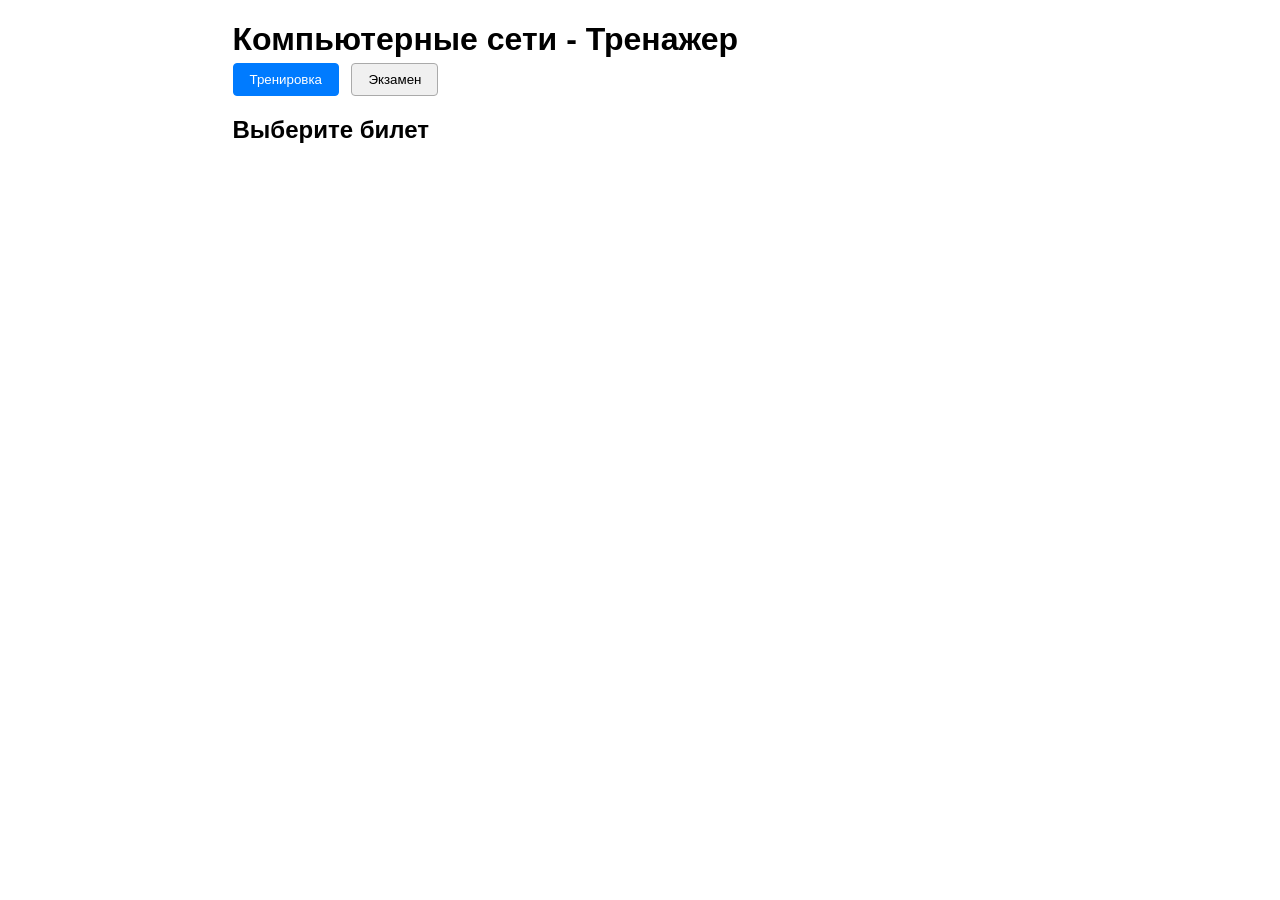
<file: index.html>
<!DOCTYPE html>
<html lang="ru">
<head>
  <meta charset="UTF-8">
  <meta name="viewport" content="width=device-width, initial-scale=1.0">
  <title>Компьютерные сети – Тренировка и экзамен</title>
  <style>
    body {
      font-family: Arial, sans-serif;
      max-width: 815px;
      margin: 20px auto;
      padding: 0 15px;
    }
    header h1 { margin-bottom: 5px; }
    nav button {
      margin-right: 8px;
      padding: 8px 16px;
      cursor: pointer;
      border: 1px solid #aaa;
      background: #f0f0f0;
      border-radius: 4px;
    }
    nav button.active {
      background: #007bff;
      color: #fff;
      border-color: #007bff;
    }
    .ticket-btn {
      margin: 5px;
      padding: 6px 12px;
    }
    .question-nav {
      display: flex;
      flex-wrap: wrap;
      gap: 5px;
      margin: 15px 0;
    }
    .question-nav-btn {
      width: 36px;
      height: 36px;
      border: 1px solid #aaa;
      background: #f0f0f0;
      cursor: pointer;
      border-radius: 4px;
      font-size: 14px;
    }
    .question-nav-btn.active {
      border: 2px solid #007bff;
      background: #cce5ff;
    }
    .question-nav-btn.answered-correct {
      background: #d4edda;
      border-color: #28a745;
    }
    .question-nav-btn.answered-incorrect {
      background: #f8d7da;
      border-color: #dc3545;
    }
    .question-block {
      border: 1px solid #ccc;
      padding: 15px;
      margin: 15px 0;
      border-radius: 6px;
    }
    .options label {
      display: block;
      margin: 8px 0;
    }
    .correct { color: green; font-weight: bold; }
    .incorrect { color: red; font-weight: bold; }
    .explanation {
      font-style: italic;
      margin-top: 5px;
      color: #555;
    }
    .question-image {
      max-width: 100%;
      height: auto;
      margin-bottom: 10px;
      border: 1px solid #ddd;
      border-radius: 4px;
    }
    .training-controls, .exam-controls {
      margin-top: 20px;
    }
    .training-controls button, .exam-controls button {
      margin-right: 8px;
    }
    .result-card {
      border: 2px solid #ccc;
      padding: 20px;
      border-radius: 8px;
      background: #f9f9f9;
      text-align: center;
      margin-top: 20px;
    }
    .result-card h3 { margin-top: 0; }
    .result-card .result-msg {
      font-size: 1.2em;
      font-weight: bold;
      margin: 10px 0;
    }
    .result-msg.correct { color: #28a745; }
    .result-msg.incorrect { color: #dc3545; }
  </style>
</head>
<body>
  <div id="app">
    <header>
      <h1>Компьютерные сети - Тренажер</h1>
      <nav>
        <button id="mode-training" class="active">Тренировка</button>
        <button id="mode-exam">Экзамен</button>
      </nav>
    </header>
    <main>
      <section id="training-section">
        <h2>Выберите билет</h2>
        <div id="ticket-list"></div>
        <div id="training-questions" style="display: none;"></div>
      </section>
      <section id="exam-section" style="display: none;">
        <button id="start-exam-btn">Начать экзамен</button>
        <div id="exam-info" style="display: none;"></div>
        <div id="exam-questions" style="display: none;"></div>
        <div id="exam-result" style="display: none;"></div>
      </section>
    </main>
  </div>

  <script src="certificate.js"></script>
  <script>
    // ---------- КОНФИГУРАЦИЯ ----------
    const QUESTIONS_URL = 'https://raw.githubusercontent.com/hanriel/CN-Trainer/refs/heads/main/tickets.json';

    // ---------- ГЛОБАЛЬНЫЕ ПЕРЕМЕННЫЕ ----------
    let allTickets = [];
    let currentMode = 'training';
    let currentTicket = null;          // текущий билет (с вопросами)
    let currentQuestionIndex = 0;
    let trainingProgress = {};         // ticketId -> { questionId: {...} }
    let examTicket = null;
    let examAnswered = {};             // questionId -> { selected, is_correct, ... }
    let examErrorCount = 0;

    // DOM
    const trainingSection = document.getElementById('training-section');
    const examSection = document.getElementById('exam-section');
    const modeTrainingBtn = document.getElementById('mode-training');
    const modeExamBtn = document.getElementById('mode-exam');
    const ticketListDiv = document.getElementById('ticket-list');
    const trainingQuestionsDiv = document.getElementById('training-questions');
    const startExamBtn = document.getElementById('start-exam-btn');
    const examInfoDiv = document.getElementById('exam-info');
    const examQuestionsDiv = document.getElementById('exam-questions');
    const examResultDiv = document.getElementById('exam-result');

    // ---------- ЗАГРУЗКА ДАННЫХ ----------
    async function loadData() {
      try {
        const resp = await fetch(QUESTIONS_URL);
        allTickets = await resp.json();
        renderTicketList();
      } catch (err) {
        alert('Ошибка загрузки вопросов: ' + err.message);
      }
    }

    // ---------- ПЕРЕМЕШИВАНИЕ ВАРИАНТОВ ----------
    function shuffleArray(arr) {
      const a = [...arr];
      for (let i = a.length - 1; i > 0; i--) {
        const j = Math.floor(Math.random() * (i + 1));
        [a[i], a[j]] = [a[j], a[i]];
      }
      return a;
    }

    function prepareQuestion(q) {
      const indices = q.options.map((_, i) => i);
      const shuffledIndices = shuffleArray(indices);
      q.shuffledOptions = shuffledIndices.map(i => q.options[i]);
      q.shuffledCorrectIndex = shuffledIndices.indexOf(q.correct);
      // маппинги
      q.shuffledToOriginal = {};
      q.originalToShuffled = {};
      shuffledIndices.forEach((origIdx, shuffIdx) => {
        q.shuffledToOriginal[shuffIdx] = origIdx;
        q.originalToShuffled[origIdx] = shuffIdx;
      });
    }

    // ---------- localStorage для тренировки ----------
    const STORAGE_KEY = 'network_training_progress';
    function loadProgress() {
      const saved = localStorage.getItem(STORAGE_KEY);
      trainingProgress = saved ? JSON.parse(saved) : {};
    }
    function saveProgress() {
      localStorage.setItem(STORAGE_KEY, JSON.stringify(trainingProgress));
    }
    function clearTicketProgress(ticketId) {
      delete trainingProgress[ticketId];
      saveProgress();
    }

    // ---------- ПЕРЕКЛЮЧЕНИЕ РЕЖИМОВ ----------
    modeTrainingBtn.addEventListener('click', () => switchMode('training'));
    modeExamBtn.addEventListener('click', () => switchMode('exam'));

    function switchMode(mode) {
      currentMode = mode;
      if (mode === 'training') {
        trainingSection.style.display = 'block';
        examSection.style.display = 'none';
        modeTrainingBtn.classList.add('active');
        modeExamBtn.classList.remove('active');
        trainingQuestionsDiv.style.display = 'none';
        ticketListDiv.style.display = 'block';
      } else {
        trainingSection.style.display = 'none';
        examSection.style.display = 'block';
        modeTrainingBtn.classList.remove('active');
        modeExamBtn.classList.add('active');
        resetExamUI();
      }
    }

    // ---------- ТРЕНИРОВКА ----------
    function renderTicketList() {
      ticketListDiv.innerHTML = '';
      allTickets.forEach(ticket => {
        const btn = document.createElement('button');
        btn.className = 'ticket-btn';
        btn.textContent = ticket.title;
        btn.addEventListener('click', () => openTrainingTicket(ticket.id));
        ticketListDiv.appendChild(btn);
      });
    }

    function openTrainingTicket(ticketId) {
      currentTicket = allTickets.find(t => t.id === ticketId);
      if (!currentTicket) return;
      // перемешиваем варианты в каждом вопросе (если ещё не перемешаны)
      currentTicket.questions.forEach(q => { if (!q.shuffledOptions) prepareQuestion(q); });
      currentQuestionIndex = 0;
      ticketListDiv.style.display = 'none';
      trainingQuestionsDiv.style.display = 'block';
      renderTrainingInterface();
    }

    function renderTrainingInterface() {
      const questions = currentTicket.questions;
      const progress = trainingProgress[currentTicket.id] || {};

      let navHtml = '<div class="question-nav">';
      questions.forEach((q, idx) => {
        const saved = progress[q.id];
        let cls = '';
        if (saved) cls = saved.is_correct ? 'answered-correct' : 'answered-incorrect';
        navHtml += `<button class="question-nav-btn ${cls}" data-index="${idx}">${idx + 1}</button>`;
      });
      navHtml += '</div>';

      trainingQuestionsDiv.innerHTML = `
        <h3>${currentTicket.title}</h3>
        ${navHtml}
        <div id="current-question-container"></div>
        <div id="training-result-card" style="display: none;"></div>
        <div class="training-controls">
          <button id="prev-btn" ${currentQuestionIndex === 0 ? 'disabled' : ''}>← Назад</button>
          <button id="next-btn" ${currentQuestionIndex === questions.length - 1 ? 'disabled' : ''}>Вперёд →</button>
          <button id="back-btn">← К списку билетов</button>
          <button id="reset-btn">Сбросить прогресс билета</button>
        </div>
      `;

      document.querySelectorAll('.question-nav-btn').forEach(btn => {
        btn.addEventListener('click', (e) => {
          const idx = parseInt(e.target.dataset.index);
          goToTrainingQuestion(idx);
        });
      });
      document.getElementById('prev-btn').addEventListener('click', () => {
        if (currentQuestionIndex > 0) goToTrainingQuestion(currentQuestionIndex - 1);
      });
      document.getElementById('next-btn').addEventListener('click', () => {
        if (currentQuestionIndex < questions.length - 1) goToTrainingQuestion(currentQuestionIndex + 1);
      });
      document.getElementById('back-btn').addEventListener('click', () => {
        trainingQuestionsDiv.style.display = 'none';
        ticketListDiv.style.display = 'block';
      });
      document.getElementById('reset-btn').addEventListener('click', () => {
        clearTicketProgress(currentTicket.id);
        currentQuestionIndex = 0;
        renderTrainingInterface();
        goToTrainingQuestion(0);
      });

      goToTrainingQuestion(currentQuestionIndex);
      checkTrainingCompletion();
    }

    function goToTrainingQuestion(index) {
      const questions = currentTicket.questions;
      if (index < 0 || index >= questions.length) return;
      currentQuestionIndex = index;

      document.getElementById('training-result-card').style.display = 'none';
      document.getElementById('current-question-container').style.display = 'block';
      document.querySelector('.question-nav').style.display = '';
      document.querySelector('.training-controls').style.display = '';

      renderTrainingQuestion();
      document.getElementById('prev-btn').disabled = (index === 0);
      document.getElementById('next-btn').disabled = (index === questions.length - 1);

      document.querySelectorAll('.question-nav-btn').forEach(btn => {
        const i = parseInt(btn.dataset.index);
        btn.classList.toggle('active', i === index);
      });
    }

    function renderTrainingQuestion() {
      const container = document.getElementById('current-question-container');
      const q = currentTicket.questions[currentQuestionIndex];
      const progress = trainingProgress[currentTicket.id] || {};
      const saved = progress[q.id];

      let imgHtml = q.image ? `<img src="${q.image}" class="question-image" alt="Иллюстрация">` : '';

      container.innerHTML = `
        <div class="question-block">
          ${imgHtml}
          <p><strong>${q.text}</strong></p>
          <div class="options">
            ${q.shuffledOptions.map((opt, shuffIdx) => `
              <label>
                <input type="radio" name="training-opt" value="${shuffIdx}" 
                  ${saved && q.originalToShuffled[saved.selected] === shuffIdx ? 'checked' : ''}>
                ${opt}
              </label>
            `).join('')}
          </div>
          <button id="check-training-btn" ${saved ? 'disabled' : ''}>Проверить</button>
          <div id="training-result-text"></div>
        </div>
      `;

      if (saved) {
        showTrainingResult(saved, q);
      }

      const checkBtn = document.getElementById('check-training-btn');
      if (checkBtn && !saved) {
        checkBtn.addEventListener('click', () => {
          const selectedRadio = document.querySelector('input[name="training-opt"]:checked');
          if (!selectedRadio) {
            alert('Выберите ответ');
            return;
          }
          const shuffIdx = parseInt(selectedRadio.value);
          const origIdx = q.shuffledToOriginal[shuffIdx];
          const isCorrect = (origIdx === q.correct);
          const answerData = {
            selected: origIdx,
            is_correct: isCorrect,
            correct_index: q.correct,
            explanation: q.explanation || ''
          };
          // Сохраняем
          if (!trainingProgress[currentTicket.id]) trainingProgress[currentTicket.id] = {};
          trainingProgress[currentTicket.id][q.id] = answerData;
          saveProgress();
          showTrainingResult(answerData, q);
          checkBtn.disabled = true;
          updateTrainingNavButton(currentQuestionIndex, isCorrect);
          checkTrainingCompletion();
        });
      }
    }

    function showTrainingResult(data, q) {
      const div = document.getElementById('training-result-text');
      if (data.is_correct) {
        div.innerHTML = '<span class="correct">Правильно!</span>';
      } else {
        div.innerHTML = `<span class="incorrect">Неправильно.</span> Правильный ответ: ${q.options[data.correct_index]}`;
      }
      if (data.explanation) {
        div.innerHTML += `<p class="explanation">${data.explanation}</p>`;
      }
    }

    function updateTrainingNavButton(index, isCorrect) {
      const btn = document.querySelector(`.question-nav-btn[data-index="${index}"]`);
      if (btn) {
        btn.classList.add(isCorrect ? 'answered-correct' : 'answered-incorrect');
      }
    }

    function checkTrainingCompletion() {
      const questions = currentTicket.questions;
      const progress = trainingProgress[currentTicket.id] || {};
      const allAnswered = questions.every(q => progress[q.id]);
      if (!allAnswered) return;

      let correct = 0;
      questions.forEach(q => { if (progress[q.id].is_correct) correct++; });
      const errors = questions.length - correct;
      const passed = errors < 4;

      const card = document.getElementById('training-result-card');
      card.style.display = 'block';
      card.innerHTML = `
        <div class="result-card">
          <h3>Билет: ${currentTicket.title}</h3>
          <p>Правильных ответов: <strong>${correct}</strong> из ${questions.length}</p>
          <p>Ошибок: <strong>${errors}</strong></p>
          <div class="result-msg ${passed ? 'correct' : 'incorrect'}">
            ${passed ? '✅ Билет сдан!' : '❌ Билет не сдан.'}
          </div>
          <button id="retry-btn">Пройти заново</button>
          <button id="to-list-btn">← К списку билетов</button>
        </div>
      `;
      document.getElementById('current-question-container').style.display = 'none';
      document.querySelector('.question-nav').style.display = 'none';
      document.querySelector('.training-controls').style.display = 'none';

      document.getElementById('retry-btn').addEventListener('click', () => {
        clearTicketProgress(currentTicket.id);
        currentQuestionIndex = 0;
        renderTrainingInterface();
        goToTrainingQuestion(0);
      });
      document.getElementById('to-list-btn').addEventListener('click', () => {
        trainingQuestionsDiv.style.display = 'none';
        ticketListDiv.style.display = 'block';
      });
    }

    // ---------- ЭКЗАМЕН ----------
    function resetExamUI() {
      startExamBtn.style.display = 'block';
      examInfoDiv.style.display = 'none';
      examQuestionsDiv.style.display = 'none';
      examResultDiv.style.display = 'none';
    }

    startExamBtn.addEventListener('click', startExam);

    function startExam() {
      if (allTickets.length === 0) return;
      const randomTicket = allTickets[Math.floor(Math.random() * allTickets.length)];
      examTicket = {
        ...randomTicket,
        questions: randomTicket.questions.map(q => ({ ...q }))
      };
      examTicket.questions.forEach(q => { if (!q.shuffledOptions) prepareQuestion(q); });
      examAnswered = {};
      examErrorCount = 0;
      currentQuestionIndex = 0;
      startExamBtn.style.display = 'none';
      examInfoDiv.style.display = 'block';
      examInfoDiv.innerHTML = `<h2>Экзаменационный билет: ${examTicket.title}</h2><p>Ответьте на все вопросы без ошибок.</p>`;
      examQuestionsDiv.style.display = 'block';
      renderExamInterface();
    }

    function renderExamInterface() {
      const questions = examTicket.questions;
      let navHtml = '<div class="question-nav">';
      questions.forEach((q, idx) => {
        const answered = examAnswered[q.id];
        let cls = '';
        if (answered) cls = answered.is_correct ? 'answered-correct' : 'answered-incorrect';
        navHtml += `<button class="question-nav-btn ${cls}" data-index="${idx}">${idx + 1}</button>`;
      });
      navHtml += '</div>';

      examQuestionsDiv.innerHTML = `
        ${navHtml}
        <div id="exam-current-container"></div>
        <div class="exam-controls">
          <button id="exam-prev" ${currentQuestionIndex === 0 ? 'disabled' : ''}>← Назад</button>
          <button id="exam-next" ${currentQuestionIndex === questions.length - 1 ? 'disabled' : ''}>Вперёд →</button>
          <button id="finish-exam-btn" style="display: none;">Завершить экзамен</button>
        </div>
      `;

      document.querySelectorAll('#exam-section .question-nav-btn').forEach(btn => {
        btn.addEventListener('click', (e) => {
          const idx = parseInt(e.target.dataset.index);
          goToExamQuestion(idx);
        });
      });
      document.getElementById('exam-prev').addEventListener('click', () => {
        if (currentQuestionIndex > 0) goToExamQuestion(currentQuestionIndex - 1);
      });
      document.getElementById('exam-next').addEventListener('click', () => {
        if (currentQuestionIndex < questions.length - 1) goToExamQuestion(currentQuestionIndex + 1);
      });

      goToExamQuestion(currentQuestionIndex);
    }

    function goToExamQuestion(index) {
      const questions = examTicket.questions;
      if (index < 0 || index >= questions.length) return;
      currentQuestionIndex = index;
      renderExamQuestion();

      document.getElementById('exam-prev').disabled = (index === 0);
      document.getElementById('exam-next').disabled = (index === questions.length - 1);

      document.querySelectorAll('#exam-section .question-nav-btn').forEach(btn => {
        const i = parseInt(btn.dataset.index);
        btn.classList.toggle('active', i === index);
      });
      checkExamCompletion();
    }

    function renderExamQuestion() {
      const container = document.getElementById('exam-current-container');
      const q = examTicket.questions[currentQuestionIndex];
      const answered = examAnswered[q.id];

      let imgHtml = q.image ? `<img src="${q.image}" class="question-image" alt="Иллюстрация">` : '';

      container.innerHTML = `
        <div class="question-block">
          ${imgHtml}
          <p><strong>${q.text}</strong></p>
          <div class="options">
            ${q.shuffledOptions.map((opt, shuffIdx) => `
              <label>
                <input type="radio" name="exam-opt" value="${shuffIdx}" 
                  ${answered && q.originalToShuffled[answered.selected] === shuffIdx ? 'checked' : ''}
                  ${answered ? 'disabled' : ''}>
                ${opt}
              </label>
            `).join('')}
          </div>
          <button id="exam-check-btn" ${answered ? 'disabled' : ''}>Ответить</button>
          <div id="exam-result-text"></div>
        </div>
      `;

      if (answered) {
        showExamResult(answered, q);
      }

      const checkBtn = document.getElementById('exam-check-btn');
      if (checkBtn && !answered) {
        checkBtn.addEventListener('click', () => {
          const radio = document.querySelector('input[name="exam-opt"]:checked');
          if (!radio) {
            alert('Выберите ответ');
            return;
          }
          const shuffIdx = parseInt(radio.value);
          const origIdx = q.shuffledToOriginal[shuffIdx];
          const isCorrect = (origIdx === q.correct);
          const answerData = {
            selected: origIdx,
            is_correct: isCorrect,
            correct_index: q.correct,
            explanation: q.explanation || ''
          };
          examAnswered[q.id] = answerData;
          if (!isCorrect) examErrorCount++;
          showExamResult(answerData, q);
          checkBtn.disabled = true;
          document.querySelectorAll('input[name="exam-opt"]').forEach(r => r.disabled = true);
          updateExamNavButton(currentQuestionIndex, isCorrect);
          checkExamCompletion();
        });
      }
    }

    function showExamResult(data, q) {
      const div = document.getElementById('exam-result-text');
      if (data.is_correct) {
        div.innerHTML = '<span class="correct">Правильно!</span>';
      } else {
        div.innerHTML = `<span class="incorrect">Ошибка.</span> Правильный ответ: ${q.options[data.correct_index]}`;
      }
      if (data.explanation) {
        div.innerHTML += `<p class="explanation">${data.explanation}</p>`;
      }
    }

    function updateExamNavButton(index, isCorrect) {
      const btn = document.querySelector(`#exam-section .question-nav-btn[data-index="${index}"]`);
      if (btn) {
        btn.classList.add(isCorrect ? 'answered-correct' : 'answered-incorrect');
      }
    }

    function checkExamCompletion() {
      const allAnswered = examTicket.questions.every(q => examAnswered[q.id]);
      const finishBtn = document.getElementById('finish-exam-btn');
      if (allAnswered) {
        finishBtn.style.display = 'inline-block';
        finishBtn.onclick = showExamResultCard;
      } else {
        finishBtn.style.display = 'none';
      }
    }

    function showExamResultCard() {
      const passed = examErrorCount === 0;
      const totalQuestions = examTicket.questions.length;
      examResultDiv.style.display = 'block';

      let html = `
          <div class="result-card">
              <h3>Результат экзамена</h3>
              <p>Ошибок: ${examErrorCount}</p>
              <div class="result-msg ${passed ? 'correct' : 'incorrect'}">
                  ${passed ? '✅ Экзамен сдан!' : '❌ Экзамен не сдан.'}
              </div>
      `;

      if (passed) {
          const name = prompt('Введите ваше имя для сертификата:', 'Студент');
          if (name) {
              const dataUrl = window.CertificateGenerator.generate(
                  name,
                  examTicket.title,
                  examErrorCount,
                  totalQuestions
              );
              // Сохраняем для скачивания
              examResultDiv._certDataUrl = dataUrl;
              examResultDiv._certFileName = window.CertificateGenerator.getFileName(name, examTicket.title) + '.png';

              html += `
                  <div style="margin: 20px 0;">
                      <img src="${dataUrl}" alt="Сертификат" style="max-width: 100%; border: 1px solid #ccc;">
                  </div>
                  <button id="download-cert-btn">Скачать сертификат</button>
              `;
          }
      }

      html += `<button id="retry-exam-btn">Пересдать</button></div>`;
      examResultDiv.innerHTML = html;
      examQuestionsDiv.style.display = 'none';

      // Обработчик скачивания
      if (passed) {
          const downloadBtn = document.getElementById('download-cert-btn');
          if (downloadBtn) {
              downloadBtn.addEventListener('click', function() {
                  const link = document.createElement('a');
                  link.download = examResultDiv._certFileName;
                  link.href = examResultDiv._certDataUrl;
                  link.click();
              });
          }
      }

      document.getElementById('retry-exam-btn').addEventListener('click', () => {
          resetExamUI();
          startExam();
      });
    }

    // ---------- СТАРТ ----------
    loadProgress();
    loadData();
  </script>
</body>
</html>
</file>
